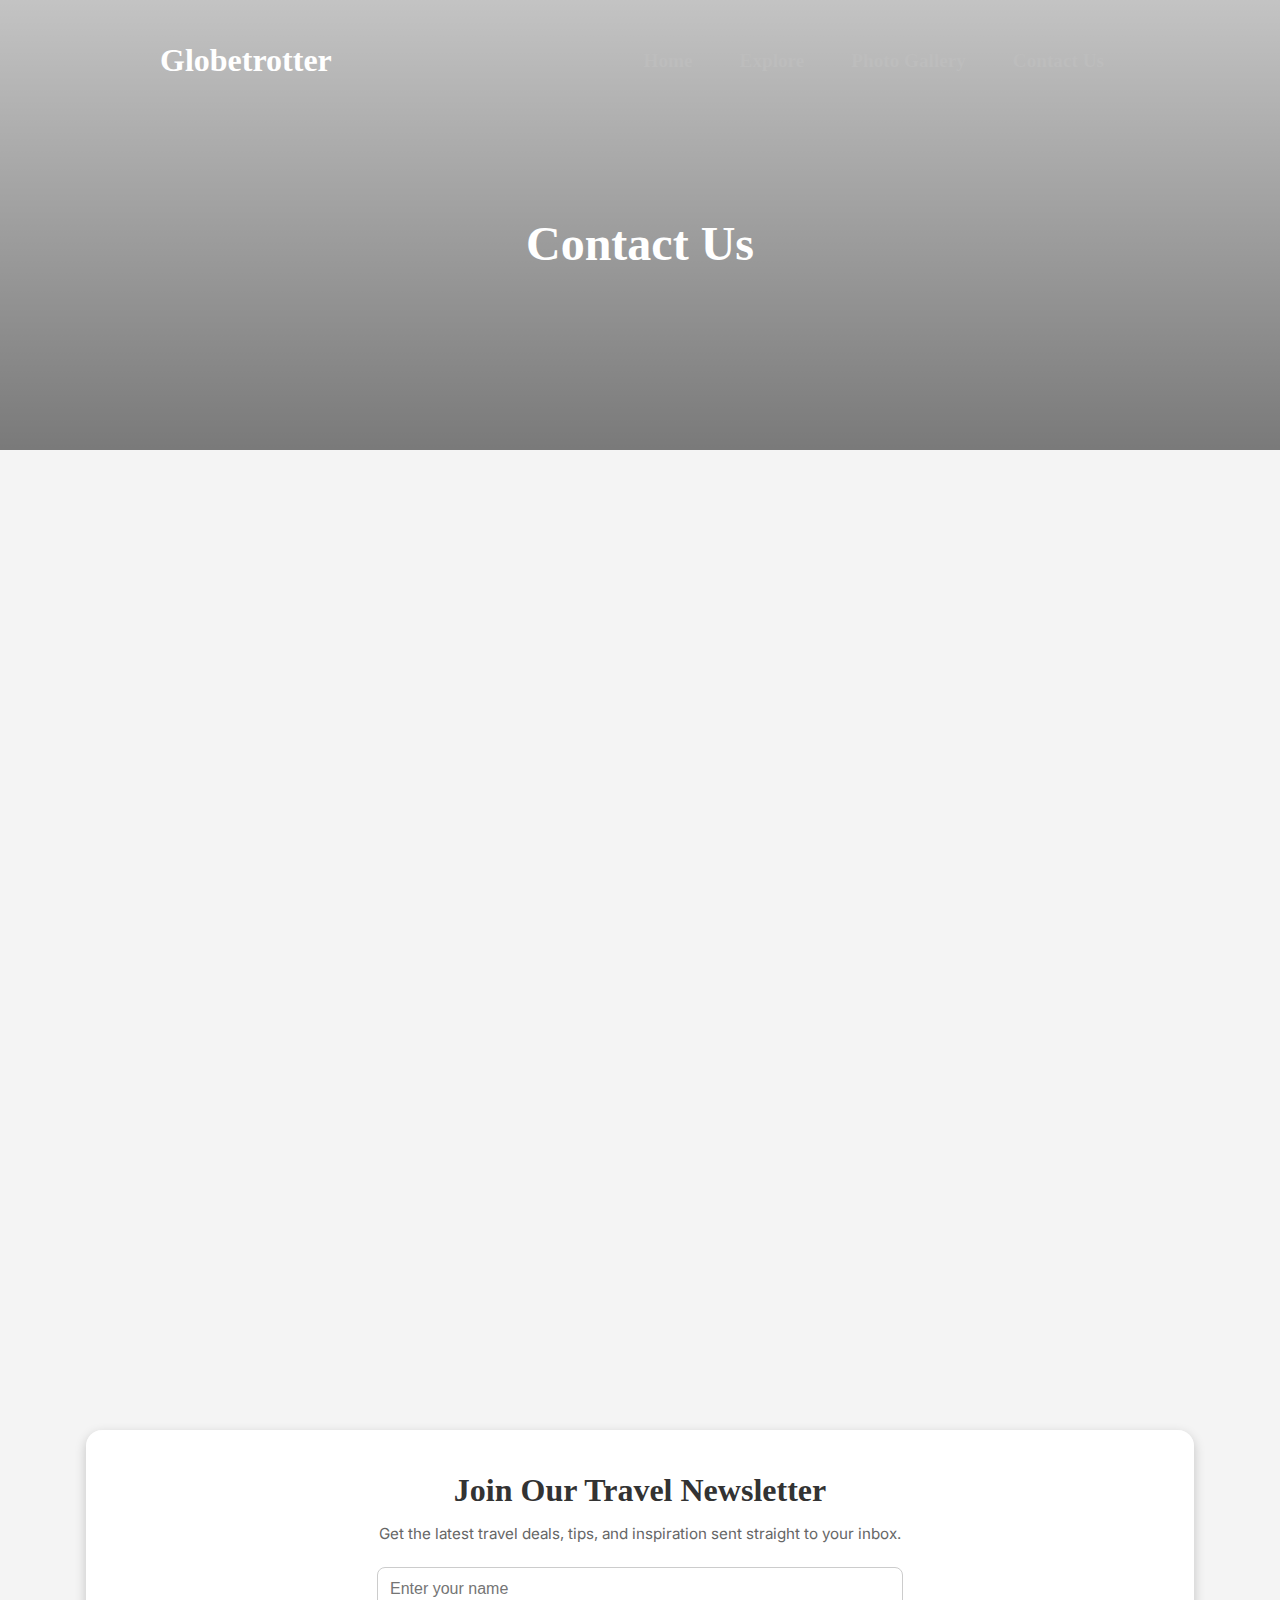
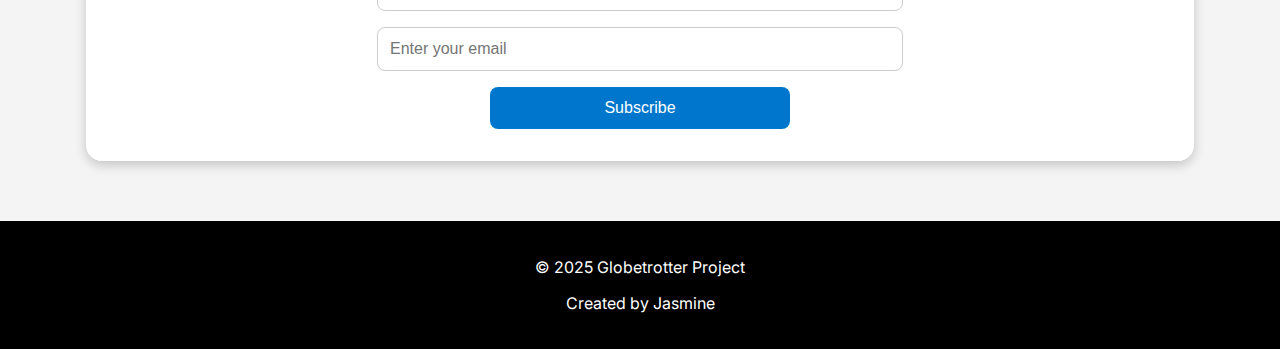
<file: map.html>
<!DOCTYPE html>
<html lang="en">
    <head>
        <meta charset="UTF-8">
        <meta name="viewport" content="width=device-width, initial-scale=1.0">
        <title>Globetrotter Project</title>
        <link rel="stylesheet" href="style.css">
        <link rel="preconnect" href="https://fonts.googleapis.com">
        <link rel="preconnect" href="https://fonts.gstatic.com" crossorigin>
        <link href="https://fonts.googleapis.com/css2?family=Alumni+Sans+SC:ital,wght@0,100..900;1,100..900&family=DM+Serif+Display:ital@0;1&family=Inter:ital,opsz,wght@0,14..32,100..900;1,14..32,100..900&family=Roboto:ital,wght@0,100..900;1,100..900&display=swap" rel="stylesheet">
    </head>
    <body>
        <header class = "banner" id="map-header">
            <nav id="navigation">
                <h3 id="logo">Globetrotter</h3>
                <ul>
                    <li><a href="index.html">Home</a></li>

                    <li class="dropdown">
                        <a href="#" class="dropbtn">Explore</a>
                        <ul class="dropdown-content">
                            <li><a href="attractions.html">Attractions</a></li>
                            <li><a href="guide.html">Food Guide</a></li>
                        </ul>
                    </li>

                    <li><a href="gallery.html">Photo Gallery</a></li>
                    <li><a href="map.html">Contact Us</a></li>
                </ul>
            </nav>
            <h1>Contact Us</h1>
        </header>
        <section class = "content" id = "map-content">
            <iframe src="https://www.google.com/maps/embed?pb=!1m18!1m12!1m3!1d1931349.9590368313!2d-73.95375048066128!3d19.012322264334905!2m3!1f0!2f0!3f0!3m2!1i1024!2i768!4f13.1!3m3!1m2!1s0x8eb6c6f37fcbbb11%3A0xb51438b24c54f6d3!2sHaiti!5e0!3m2!1sen!2sus!4v1749160686214!5m2!1sen!2sus" width="1000" height="800" style="border:0;" allowfullscreen="" loading="lazy" referrerpolicy="no-referrer-when-downgrade"></iframe>
        </section>
        <section id="newsletter">
            <div class="newsletter-form">
                <h2>Join Our Travel Newsletter</h2>
                <p>Get the latest travel deals, tips, and inspiration sent straight to your inbox.</p>
                <form action="#" method="post">
                    <input type="name" name="na,e" placeholder="Enter your name" required />
                    <input type="email" name="email" placeholder="Enter your email" required />
                    <button type="submit">Subscribe</button>
                </form>
            </div>
        </section>
        <footer>
            <p>&copy; 2025 Globetrotter Project</p>
            <p>Created by Jasmine</p>
        </footer>
    </body>
</html>
</file>
<file: style.css>
.alumni-sans-sc{
    font-family: "Alumni Sans SC", sans-serif;
    font-optical-sizing: auto;
    font-weight: 400;
    font-style: normal;
}

body{
    font-family: "Inter", sans-serif;
    margin: 0;
    padding: 0;
    background-color: #f4f4f4;
}


header{
    color: white;
    font-family: "DM Serif Sans", serif;
    display: flex;
    flex-direction: column;
    flex-wrap: wrap;
    background-color: black;
    align-items: center;
    justify-content: center;
    height: 50vh;
    position: relative;
    z-index: 1;

}

header > h1{
    margin-top:70px;
    font-size: 3rem;
}
#landing{
    background: linear-gradient(rgba(0, 0, 0, .5), rgba(0, 0, 0, .2)), url('https://lp-cms-production.imgix.net/2022-02/GettyImages-508265944%20RFC.jpg?w=1095&fit=crop&crop=faces%2Cedges&auto=format&q=75');
    background-size: cover;
    background-position: center;
    height: 100vh;
    text-align: center;
}

h2{
    font-size: 2rem;
    font-family: "DM Serif Sans", serif;
    margin: 10px;

}
#landing > h1{
    color: white;
    font-size: 6rem;
    padding: 40px;
}

#navigation {
    display: flex;
    align-items: center;
    justify-content: space-between;
    flex-wrap: wrap;
    max-width: 1200px;
    margin: 0 auto;
    padding: 30px;
    width: 100%;
    padding: 10px 20px;
    position: absolute;
    top: 0;
    left: 0;
    right: 0;

}



ul {
    display: flex;
    list-style: none;
    margin: 0;
    padding: 0;
    gap: 15px;
    align-items: center;
}

li {
    display: inline;

}

a {
    text-decoration: none;
    color: white;

}

nav li > a {
    padding: 1rem;
    color: rgb(189, 189, 189);
    text-decoration: none;
    font-weight: bold;
    font-size: 1.2rem;
    transition: color 0.3s ease;
}

nav li a.active{
    color: #ffffff;
    transition: color 0.3s ease;
}

nav li a:hover{
    color: #ffffff;
    transition: color 0.3s ease;
}

#navigation {
    display: flex;
    align-items: center;
    justify-content: space-between;
    width: 75%;
}


#logo{
    font-size: 2rem;
    font-weight: bold;
    color: white;
}

.button{
    font-family: sans-serif;
    font-weight: bold;
    color: white;
    border: none;
    padding: 12px 32px;
    font-size: 1rem;
    cursor: pointer;
    border-radius: 20px;
    transition: background-color 0.3s ease;
    margin-bottom: 30px;
}
#explore-button {
    font-family: serif;
    padding: 1.5rem 3rem;
    font-size: 2rem;
    font-weight: bold;
    border-radius: 50px;
    background-color: rgba(255, 201, 201, 0.4);
    -webkit-backdrop-filter: blur(5px);
    backdrop-filter: blur(5px);
    transition: background-color 0.3s ease;


}

#explore-button:hover {
    background-color: rgba(255, 201, 201, 0.6);
}
#explore-button:active {
    background-color: rgba(255, 201, 201, 0.8);
}


#introduction{
    background-color: rgb(238, 238, 238);
    display: flex;
    flex-direction: row;
    align-items: center;
    justify-content: center;
    text-align: center;
    padding: 50px 20px;
}


.content {
    display: flex;
    flex-direction: row;
    justify-content: space-between;
    padding: 60px;
    gap: 40px;
}

.left {
    display: flex;
    flex-direction: column;
}

.left h1 {
    font-size: 3rem;
    margin-bottom: 20px;
}

.left p {
    font-size: 1.2rem;
    color: #5a5e6b;
    margin-bottom: 30px;
    max-width: 600px;
}

.button-container {
    display: flex;
    justify-content: center;
    gap: 20px;
}

.right {
    display: flex;
    gap: 20px;
}

.intro-card {
    width: 250px;
    padding: 20px;
    color: white;
    border-radius: 20px;
    display: flex;
    flex-direction: column;
    justify-content: flex-end;
    position: relative;
    height: 250px;
    transition: transform 0.3s ease;
}

.intro-card:hover {
    transform: translateY(-15px);
    cursor: pointer;
}

#Jeremie{
    background: url('https://upload.wikimedia.org/wikipedia/commons/8/83/Cath%C3%A9drale_J%C3%A9r%C3%A9mie_Ha%C3%AFti.JPG') center/cover no-repeat;
}

#Jacmel{
    background: url('https://upload.wikimedia.org/wikipedia/commons/0/0f/JacmelView.jpg') center/cover no-repeat;
}


.primary-button {
    background-color: #232a45;
    color: white;
}

.primary-button:hover {
    background-color: #414967;
    color: white;
}


.secondary-button {
    background-color: white;
    color: #1a1a1a;
    border: 1px solid #ddd;
}

.secondary-button:hover {
    background-color: rgb(199, 199, 199);
    color: #1a1a1a;
}

.experience-card {
    width: 300px;
    background-color: white;
    border-radius: 20px;
    overflow: hidden;
    box-shadow: 0 8px 20px rgba(0,0,0,0.1);
    transition: transform 0.3s ease;
    justify-content: center;
    display: flex;
    flex-direction: column;
    align-items: center;
    text-align: center;
}

.experience-card:hover {
    transform: translateY(-15px);
    cursor: pointer;
}

.experience-card img {
    width: 100%;
    height: 200px;
    object-fit: cover;
}
.experience-card h3 {
    font-size: 1.5rem;
    font-family: "DM Serif Sans", serif;
    margin-bottom: 0ox;
    color: black;
}
.experience-card p {
    font-size: 1rem;
    color: #5a5e6b;
    padding: 0 20px 20px;
}

#experiences{
    display: flex;
    flex-direction: column;
    text-align: center;
    justify-content: center;
    gap: 20px;
    padding: 60px 20px;
}

.cards-container {
    display: flex;
    flex-wrap: wrap;
    justify-content: center;
    gap: 43px;
    text-align: center;
}

#history-content{
    display: flex;
    flex-direction: column;
    align-items: center;
    justify-content: center;
    padding: 60px 20px;
    background: linear-gradient(rgba(13, 13, 15, 0.75), rgba(1, 1, 3, 0.5)), url('https://www.cjr.org/wp-content/uploads/2022/05/GettyImages-1185882293-scaled.jpg') center/cover no-repeat;
}

#history-content h2{
    color: white;
    font-size: 2.5rem;
    margin-bottom: 20px;
}


.history-card{
    background-color: rgba(255, 255, 255, 0.05);
    width: 80vw;
    backdrop-filter: blur(10px);
    border-radius: 1rem;
    padding: 40px;
    border: 1px solid rgba(22, 21, 37, 0.5);
}

#history-content p{
    font-size: 1.2rem;
    color: #bbbbbb;
    text-align: center;
    margin: 20px 0;
}


#attractions-header{
    background: linear-gradient(rgba(0, 0, 0, 0.2), rgba(0, 0, 0, .5)), url('https://static01.nyt.com/images/2017/12/10/travel/10HAITI-slide-2V09/10HAITI-slide-2V09-superJumbo.jpg') center/cover no-repeat;
}

#attractions-content {
    display: grid;
    grid-template-columns: repeat(2, minmax(300px, 1fr));
    gap: 50px;
    max-width: 1000px;
    margin: 0 auto;
}

.attractions-text {
    display: flex;
    width: 90%;
    flex-direction: column;
    align-items: center;
    justify-content: center;
    padding: 20px 20px;
    text-align: center;
}

.attractions-text h2 {
    margin-bottom: 0px;
}


.image-container{
    width: 100%;
    overflow: hidden;
    position: relative;
    top: 0;

}
.list-card{
    background-color: white;
    border-radius: 20px;
    overflow: hidden;
    box-shadow: 0 8px 20px rgba(0,0,0,0.1);
    transition: transform 0.3s ease;
    justify-content: center;
    display: flex;
    flex-direction: column;
    text-align: center;
    align-items: center;
    overflow: hidden;
}

.list-card img {
    width: 100%;
    height: 400px;
    object-fit: cover;
    transition: transform 0.3s ease;
}

.list-card img:hover {
    transform: scale(1.05);
    cursor: pointer;

}

.list-card h3 {
    font-size: 1.5rem;
    color: black;
    margin: 20px 0;
}
.list-card p {
    font-size: 1rem;
    color: #5a5e6b;
    padding: 0 20px 20px;
}


#food-header{
    background: linear-gradient(rgba(0, 0, 0, .5), rgba(0, 0, 0, .5)), url('https://haitiwonderland.com/assets/images/upload/blog/haiti_variete-et-tradition_1706834946.jpg') center/cover no-repeat;
}

#food-content {
    display: grid;
    grid-template-columns: repeat(3, minmax(300px, 1fr));
    gap: 20px;
    margin: 0 auto;
}

.food-card {
    background-color: white;
    border-radius: 20px;
    overflow: hidden;
    box-shadow: 0 8px 20px rgba(0,0,0,0.1);
    transition: transform 0.3s ease;
    justify-content: flex-start;
    display: flex;
    flex-direction: column;
    text-align: center;
}

.food-card .image-container{
    height: 250px;

}
.food-card img {
    object-fit: cover;
    transition: transform 0.3s ease;
}

.card-text {
    padding: 10px;
    margin: 20px;
    margin-top:0px;
    text-align: center;
    display: flex;
    flex-direction: column;
    justify-content: center;
    align-items: center;
    text-align: center;
}

.card-text p {
    text-align: center;
    font-size: 1rem;
    color: #5a5e6b;
    padding: 0;
    margin: 0;
}

.card-text a {
    margin: 20px;
}

.card-text-header {
    display: flex;
    justify-content: space-between;
    align-items: center;
    width: 100%;
}

.card-text .tag {
    background-color: #f0f0f0;
    color: #333;
    padding: 4px 8px;
    font-size: 0.9rem;
    border-radius: 12px;
    white-space: nowrap;
}

#gallery-header{
    background: linear-gradient(rgba(47, 51, 88, 0.5), rgba(32, 58, 154, 0.5)), url('https://haitiantimes.com/wp-content/uploads/2024/08/DJI_20230721202924_0004_D-scaled.jpg') center/cover no-repeat;
}
#gallery-content {
    display: grid;
    grid-template-columns: repeat(4, minmax(200px, 1fr));
    gap: 20px;
    margin: 0 auto;
}

@media screen and (max-width: 1200px) {
    #gallery-content {
        grid-template-columns: repeat(3, minmax(200px, 1fr));
    }
}
@media screen and (max-width: 1023px) {
    #introduction{
        flex-wrap: wrap;

    }
    #gallery-content {
        grid-template-columns: repeat(2, minmax(200px, 1fr));
    }

    #food-content {
        grid-template-columns: repeat(2, minmax(200px, 1fr));
    }

    .experience-card, .gallery-card {
        width: 100%;
    }
}

@media screen and (max-width: 768px) {
    #gallery-content {
        grid-template-columns: repeat(1, minmax(200px, 1fr));
    }
    #food-content {
        grid-template-columns: repeat(1, minmax(200px, 1fr));
    }
    #attractions-content {
        grid-template-columns: repeat(1, minmax(300px, 1fr));
    }
    .experience-card, .gallery-card {
        width: 100%;
    }
    .right{
        flex-direction: column;
        align-items: center;
    }

}

.gallery-card {
    background-color: white;
    border-radius: 20px;
    overflow: hidden;
    box-shadow: 0 8px 20px rgba(0,0,0,0.1);
    transition: transform 0.3s ease;
    justify-content: flex-start;
    display: flex;
    flex-direction: column;
    text-align: center;
    transition: transform 0.3s ease;

}
.gallery-card img {
    width: 100%;
    height: 250px;
    object-fit: cover;
}
.gallery-card:hover {
    transform: translateY(-20px);
    cursor: pointer;
}
.gallery-card h3 {
    font-size: 1.5rem;
    color: black;
    margin: 15px;
    font-family: "DM Serif Display", serif;
}

#gallery-container{
    display: flex;
    flex-direction: column;
    flex-wrap: wrap;
    justify-content: center;
    text-align:center;
    background-color: #f4f4f4;
    padding: 20px;
}

#gallery-container h2 {
    font-size: 3rem;
    margin-bottom: 20px;
}

#map-header{
    background: linear-gradient(rgba(0, 0, 0, .2), rgba(0, 0, 0, .5)), url('https://cdn.prod.website-files.com/5efcb2de6010ca2c18f0cf59/63dcd51436664330c88a392e_geographical-map.jpg') center/cover no-repeat;
}

.video-wrapper {
    width: 1000px;
    max-width: 90%;
    margin: 20px auto;
    border-radius: 1rem;
    overflow: hidden;
    border: 1px solid rgba(255, 255, 255, 0.1);
    background-color: rgba(255, 255, 255, 0.05);
    backdrop-filter: blur(4px);
    box-shadow: 0 4px 20px rgba(0, 0, 0, 0.2);

}
.video-wrapper iframe {
    width: 100%;
    border: none;
    display: block;
}

#video-content {
    display: flex;
    flex-direction: column;
    align-items: center;
    justify-content: center;
    padding: 60px 20px;
    gap: 0px;
    background-color: white

}

#video-content h2 {
    font-family: "DM Serif Display", serif;
    font-size: 2.5rem;
    margin: 20px;
}

#map-content {
    display: flex;
    flex-direction: column;
    align-items: center;
    justify-content: center;
    padding: 60px 20px;
    gap: 20px;
}
@media (max-width: 500px) {
    .newsletter-container {
    padding: 1.5rem;
    }

    .map-container iframe {
    height: 200px;
    }
}

.dropdown {
    position: relative;
    display: flex;
    flex-direction: column;
    align-items: center;
}

.dropbtn {
    cursor: pointer;
}

.dropdown-content {
    position: absolute;
    border-radius: 10px;
    top: 100%;
    left: 0;
    background-color: white;
    min-width: 160px;
    box-shadow: 0 2px 8px rgba(0, 0, 0, 0.2);
    opacity: 0;
    visibility: hidden;
    transform: translateY(10px);
    transition: opacity 0.3s ease, transform 0.3s ease;
    display: flex;
    flex-direction: column;
    overflow: hidden;
    gap: 0px;
    text-align: left;
}

.dropdown-content li {
    width: 100%;
    list-style: none;
    text-align: left;
}

.dropdown-content a {
    width: 100%;
    display: block;
    text-decoration: none;
    color: #333;
    transition: background-color 0.2s ease;
}

.dropdown-content a:hover {
    background-color: #f0f0f0;
    color: #a2482d;
}

.dropdown:hover .dropdown-content {
    opacity: 1;
    visibility: visible;
    transform: translateY(0);
}

@media (max-width: 728px) {
    .banner, #landing {
        display: flex;
        flex-wrap: wrap;
        justify-content: center;
        align-items: center;
        flex-direction: column;
        align-items: center;
        justify-content: center;
        height: auto;
        position: relative;
    }
    #navigation {
        flex-direction: column;
        align-items: center;
        gap: 10px;
        text-align: center;
        position: relative;
        width: 100%;
        background-image: linear-gradient(#243057, #243057c6, #a2482d00);
    }

    nav{
        width: 100%;
        padding: 10px;
    }
    ul {
        display: flex;
        flex-direction: column;
        align-items: center;
        gap: 5px;
    }

    nav li{
        width: 100px;
        display: flex;
        justify-content: center;
        align-items: center;
        text-align: center;

    }

    nav li > a {
        display: block;
        width: 100%;
        padding: 10%
    }



    .dropdown{
        align-items: center;
    }
}


#newsletter{
    display: flex;
    flex-direction: column;
    align-items: center;
    justify-content: center;
    padding: 60px;
    background-color: #f4f4f4;
}
.newsletter-form {
    background: rgba(255, 255, 255, 0.95);
    padding: 2rem;
    border-radius: 1rem;
    box-shadow: 0 4px 12px rgba(0,0,0,0.2);
    width: 90%;
    text-align: center;
}

.newsletter-form h2 {
    margin-bottom: 0.5rem;
    color: #333;
}

.newsletter-form form {
    display: flex;
    flex-direction: column;
    align-items: center;
    justify-content: center;
}


.newsletter-form p {
    font-size: 0.95rem;
    color: #666;
    margin-bottom: 1.5rem;
}

.newsletter-form input {
    padding: 0.75rem;
    width: 100%;
    border: 1px solid #ccc;
    border-radius: 0.5rem;
    margin-bottom: 1rem;
    font-size: 1rem;
    max-width: 500px;
}

.newsletter-form button {
    padding: 0.75rem;
    width: 100%;
    background-color: #0077cc;
    color: white;
    border: none;
    border-radius: 0.5rem;
    font-size: 1rem;
    cursor: pointer;
    transition: background-color 0.3s ease;
    max-width: 300px;
}

.newsletter-form button:hover {
    background-color: #005fa3;
}

.footer-note {
    margin-top: 1rem;
    font-size: 0.8rem;
    color: #888;
}

@media (max-width: 500px) {
    .newsletter-container {
    padding: 1.5rem;
    }
}

footer{
    background-color: black;
    color: white;
    text-align: center;
    padding: 20px 0;
    font-size: 1rem;
}
</file>
